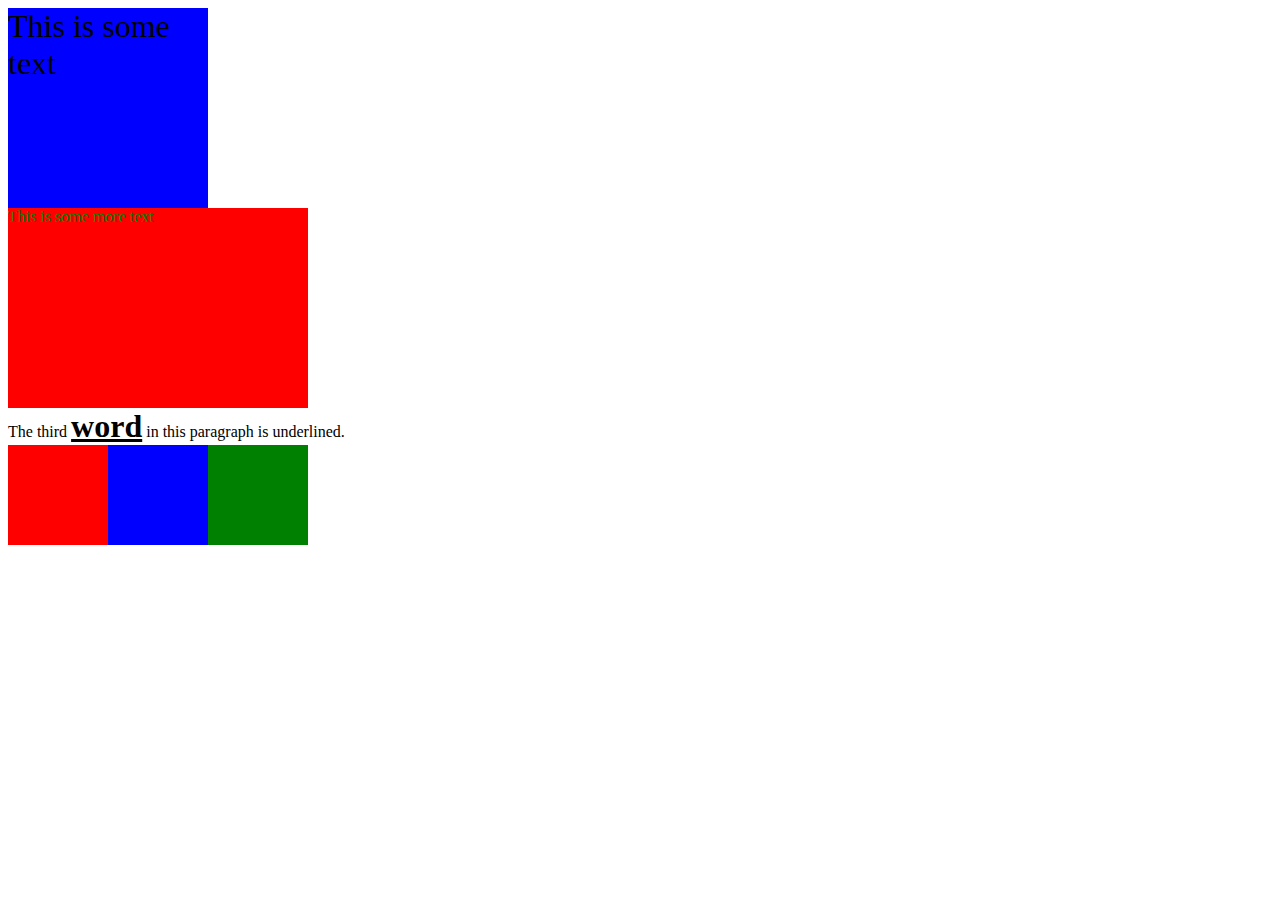
<file: css/index.html>
<!doctype html>
<html>
	<head>
		<title>Learning CSS</title>

		<meta charset="utf-8" />
		<meta http-equiv="Content-type" content="text/html; charset=utf-8" />
		<meta name="viewport" content="width=device-width, initial-scale=1" />
		
		<style type="text/css">
			p {
				color:black;

			}

			.large {
				font-size:200%;
			}

			#green {
				color:green;
			}

			.underline {
				text-decoration:underline;
			}

			.bold {
				font-weight:bold;
			}
			
			.bluebox {
				width:	200px;
				height:	200px;
				background-color:blue;
				/* margin: top, right, bottom, left */	
				
			}

			.redbox {
				background-color:red;
				width: 300px;
				height: 200px;
				z-index: 1;
			}
			p {
				padding: 0;
				margin: 0;
			}

			.newdiv {
				width: 100px;
				height: 100px;
				float: left;
			}

			.red {
				background-color: red;
			}

			.blue {
				background-color: blue;
			}

			.green {
				background-color: green;
			}
		</style>
	</head>

	<body>
		<div class="bluebox">
			<p class="large">This is some text</p>
		</div>

		<div class="redbox">
			<p id="green">This is some more text</p>
		</div>
		
		<p>The third <span class="underline large bold">word</span> in this paragraph is underlined.</p>

		<div class="red newdiv"></div>
		<div class="blue newdiv"></div>	
		<div class="green newdiv"></div>	
	</body>

</html>
</file>
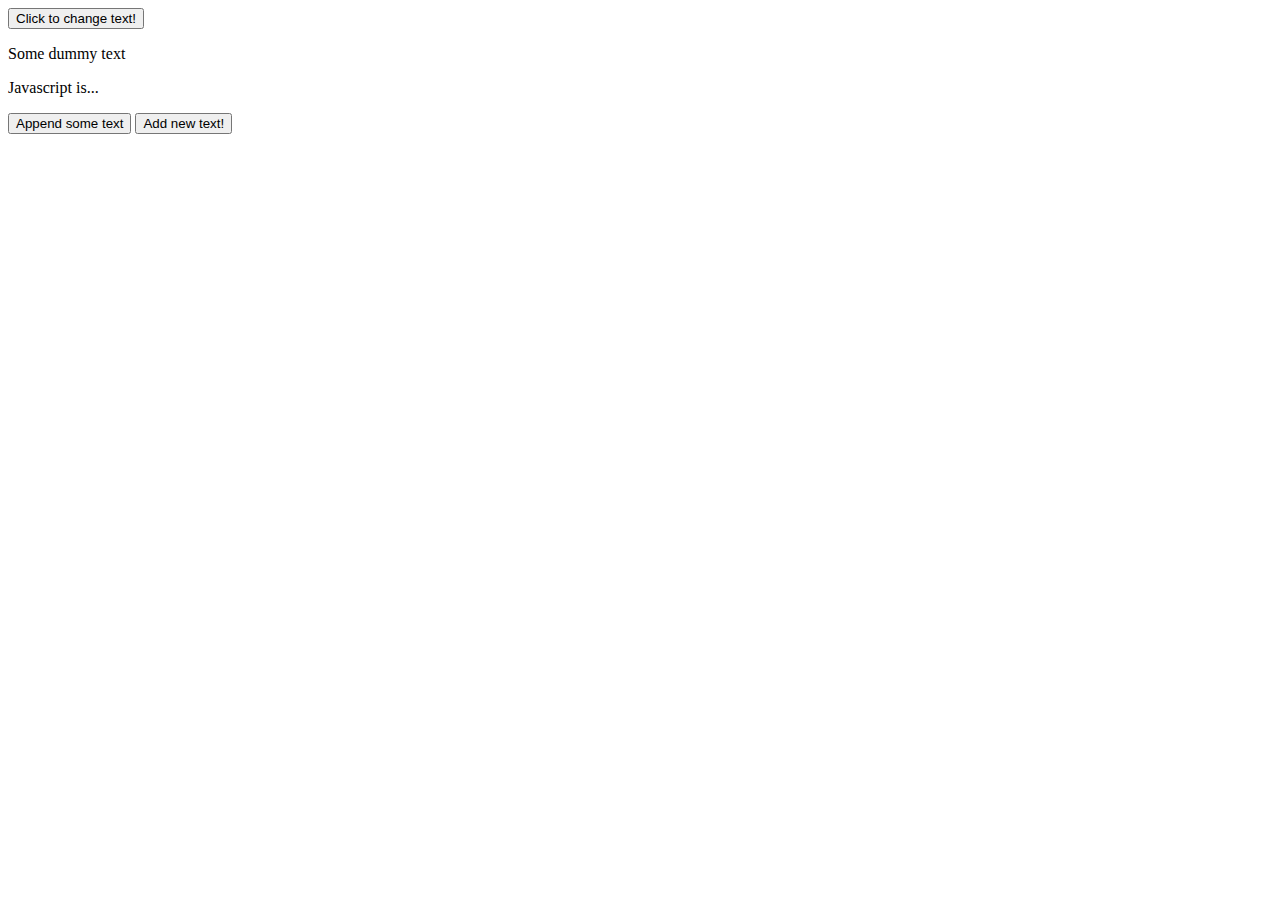
<file: javascript/index.html>
<!doctype html>
<html>
	<head>
		<title>Learning Javascript</title>

		<meta charset="utf-8" />
		<meta http-equiv="Content-type" content="text/html; charset=utf-8" />
		<meta name="viewport" content="width=device-width, initial-scale=1" />
			
	</head>
	<body>

		<button id="button">Click to change text!</button>

		<div>
			<p id="p1">Some dummy text</p>
			<p id='p2'>Javascript is...</p>
			<p id='p3'></p>
		</div>

		<button id='textappender'>Append some text</button>
		<button id='addnewtext'>Add new text!</button>

		<!--button 1 -->
		<script type="text/javascript">
			document.getElementById("button").onclick =  function() {
				document.getElementById("p1").innerHTML = "This is the changed text!!!";
			};
		</script>

		<!--button 2 -->
		<script type="text/javascript">
			document.getElementById("textappender").onclick =  function() {
				document.getElementById("p2").innerHTML += "great!";
			};
		</script>
		
		<!--button 3 -->
		<script type="text/javascript">
			document.getElementById("addnewtext").onclick =  function() {
				document.getElementById("p3").innerHTML += "<ul><li>Element1</li><li>Element2</li><li>Element3</li></ul>";
			};
		</script>
	</body>
</html>
</file>
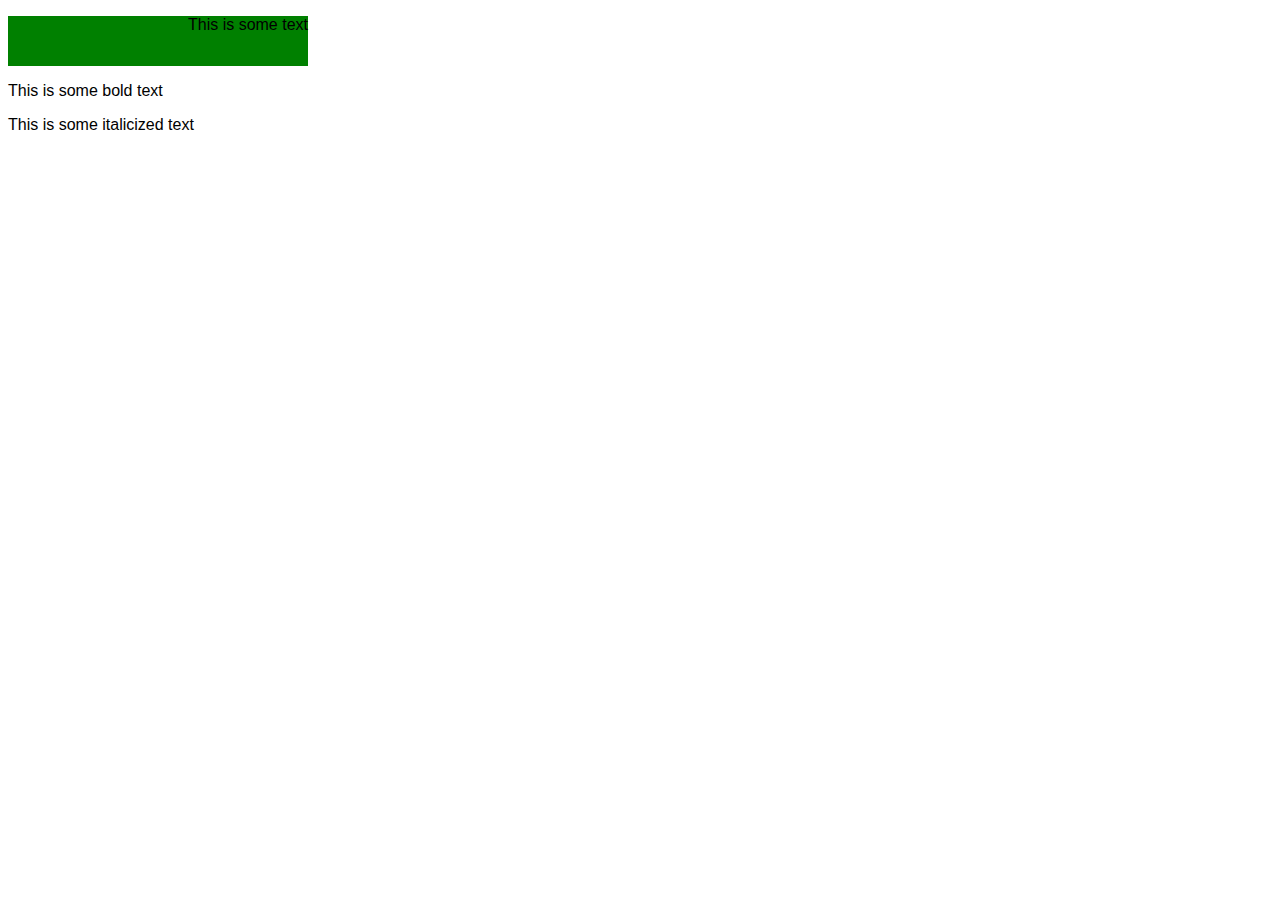
<file: css/n_index.html>
<!doctype html>
<html>
	<head>
		<title>Learning CSS</title>

		<meta charset="utf-8" />
		<meta http-equiv="Content-type" content="text/html; charset=utf-8" />
		<meta name="viewport" content="width=device-width, initial-scale=1" />
			
		<style type="text/css">
		
			p {
				font-family: Arial, Helvetica, sans-serif;
			}

			.greenbox {
				width: 300px;
				height: 50px;
				background-color:green;
				text-align: right;
			}
		</style>
	</head>
	<body>

		<div class="greenbox">
			<p>This is some text</p>
		</div>

		<p class="bold">This is some bold text</p>

		<p class="italic">This is some <span class="underline">italicized</span> text</p>
	</body>

</html>
</file>
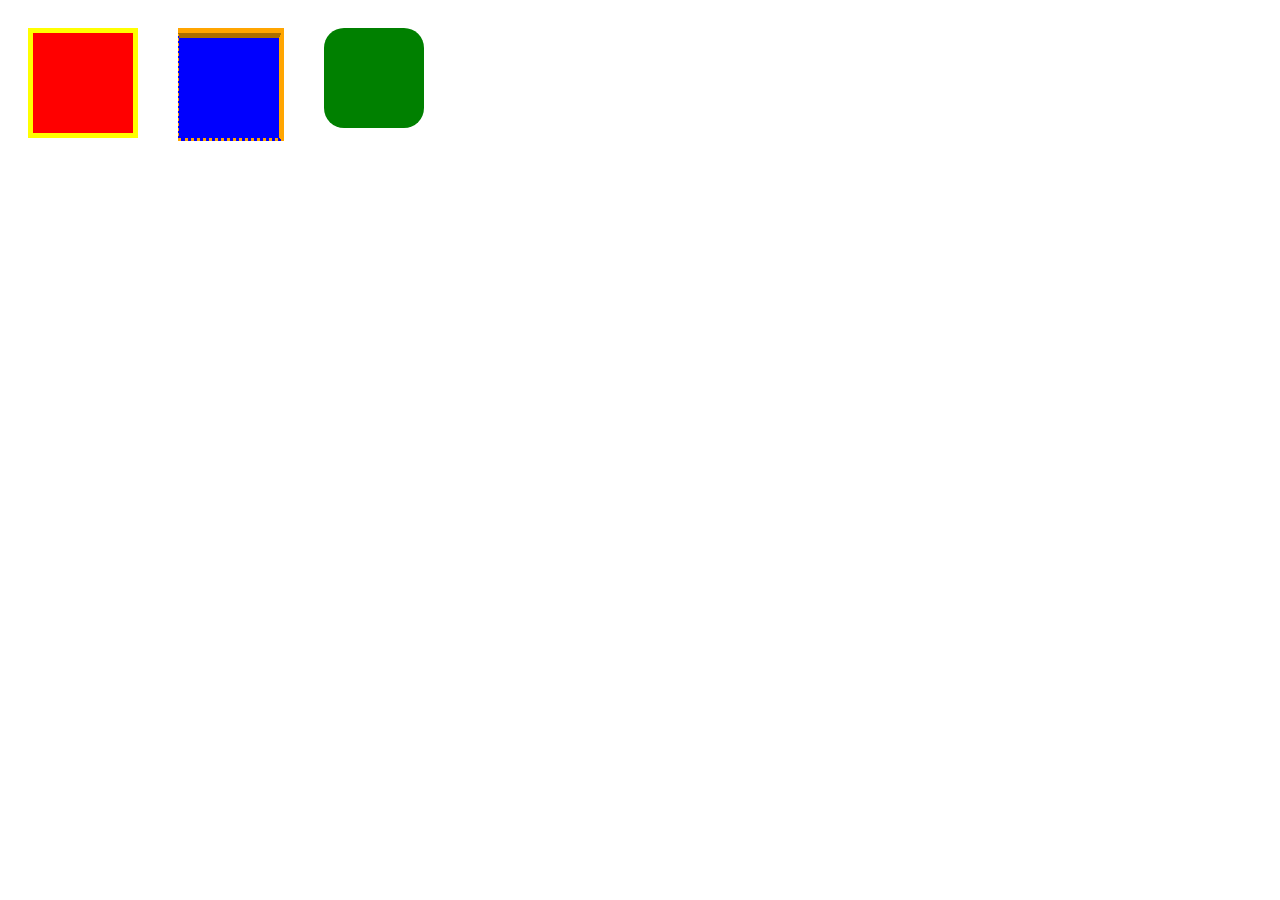
<file: css/new_index.html>
<!doctype html>
<html>
	<head>
		<title>Learning CSS</title>

		<meta charset="utf-8" />
		<meta http-equiv="Content-type" content="text/html; charset=utf-8" />
		<meta name="viewport" content="width=device-width, initial-scale=1" />
			
		<style>
			.newdiv {
				width: 100px;
				height: 100px;
				float: left;
				margin: 20px;
			}

			.red {
				background-color: red;
				border: 5px yellow solid;
			}

			.blue {
				background-color: blue;
				border-style: ridge solid dotted dashed;
				border-width: 10px 5px 3px 1px;
				border-color: orange;
			}

			.green {
				background-color: green;
				border-radius: 20px;
			}
		</style>
	</head>
	<body>

		<div class="red newdiv"></div>
		<div class="blue newdiv"></div>	
		<div class="green newdiv"></div>	
	</body>

</html>
</file>
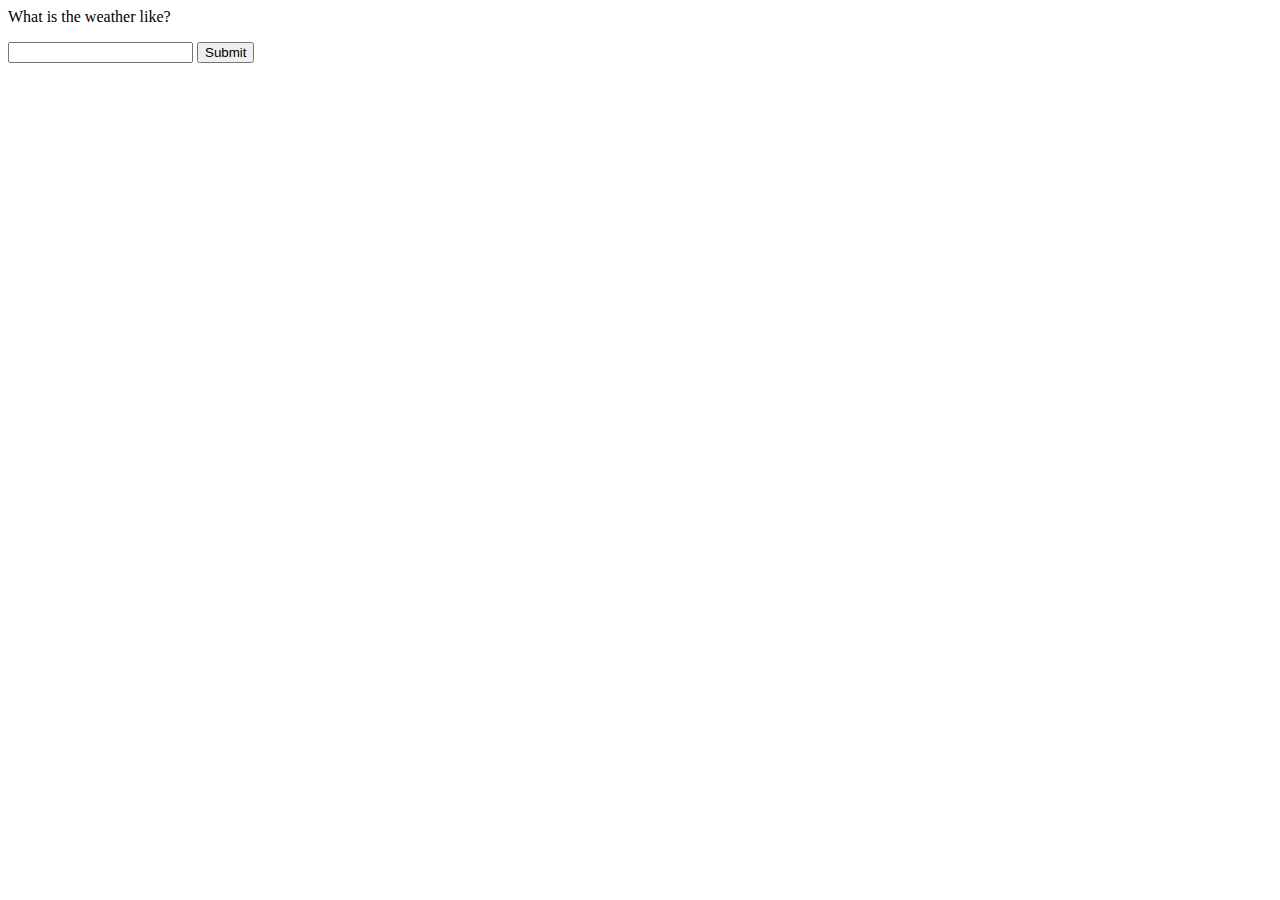
<file: javascript/l84_challenge.html>
<html>
	<head>
		<title>Javascript Challenge 1</title>

		<style>
			#circle {
				margin: 100px;
				height: 500px;
				width: 500px;
				background-color: red;
				border-radius: 250px;
			}

		</style>
	</head>
	<body>
		
		<p>What is the weather like?</p>
		<input id="weather" type="text" />
		<button id='submit'>Submit</button>
	
		<script>
			document.getElementById('submit').onclick = function() {

				var answer = document.getElementById('weather').value;
				console.log(answer);
				if(answer == 'rain') {

					alert('Take an umbrella');

				} else if(answer == 'sunny') {
					alert('Wear some sunscreen');
				}


			}
		</script>
	
	
	
	</body>



</html>
</file>
